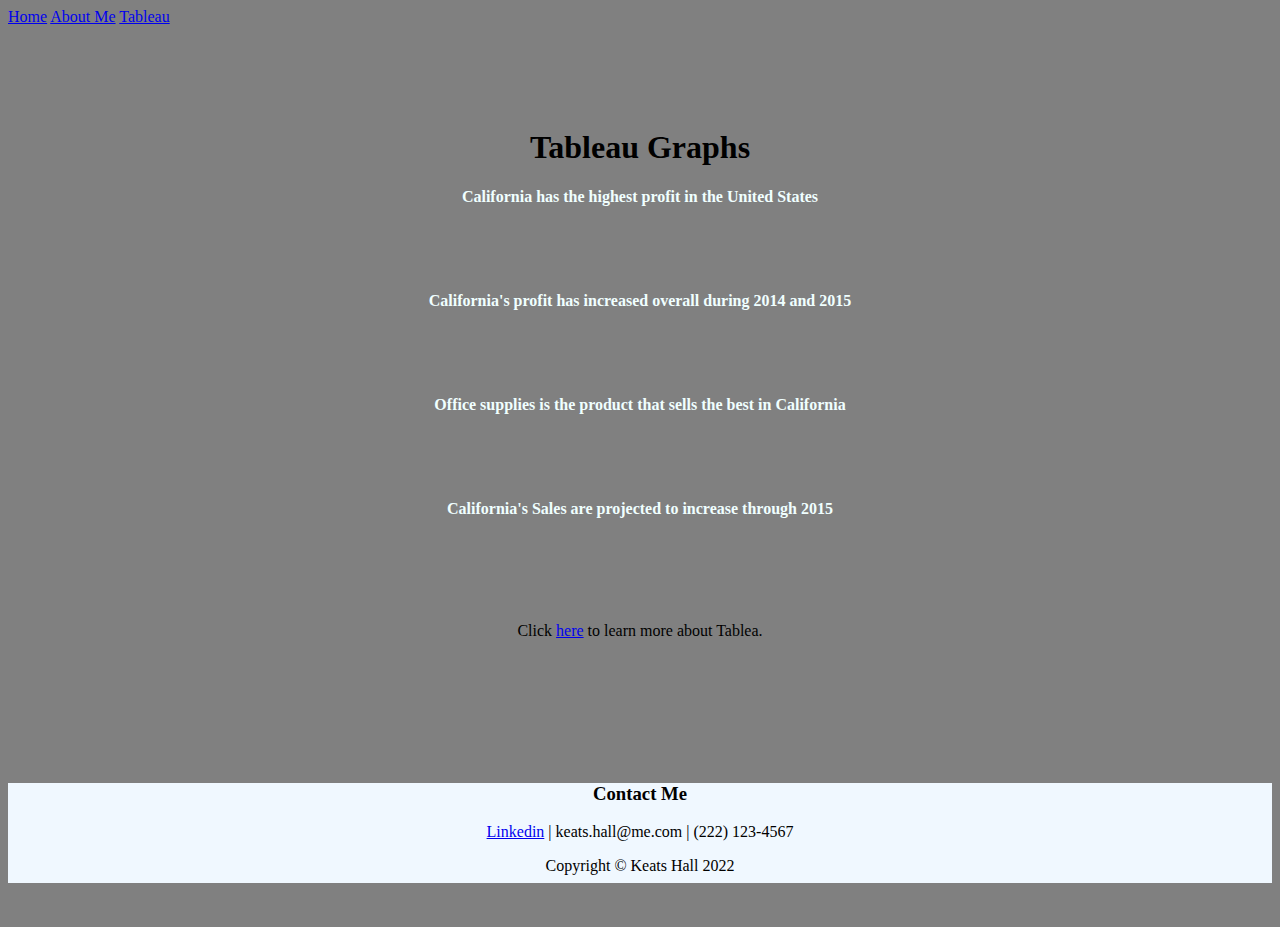
<file: HTML/Tableau.html>
<!--NAME/DATE: KEATS HALL/4/15/2022-->
<html>
    <head>
        <title>Keats Hall - Tableau Graphs</title>
        <link href="../Styles/Bootstyles.css" rel="stylesheet" type="text/css">
    </head>
    <Body class="tableaubg">
        <div class="header">
            <a href="../index.html">Home</a>
            <a href="Aboutme.html">About Me</a>
            <a href="#">Tableau</a>
        </div>

        <h1 class="title">Tableau Graphs</h1>
        <div class="graphsize">
            <div class='tableauPlaceholder' id='viz1649979661466' style='position: relative'><noscript><a href='#'><img alt='Profit by State ' src='https:&#47;&#47;public.tableau.com&#47;static&#47;images&#47;Ta&#47;Tableaufinal_16499792967340&#47;ProfitbyState&#47;1_rss.png' style='border: none' /></a></noscript><object class='tableauViz'  style='display:none;'><param name='host_url' value='https%3A%2F%2Fpublic.tableau.com%2F' /> <param name='embed_code_version' value='3' /> <param name='site_root' value='' /><param name='name' value='Tableaufinal_16499792967340&#47;ProfitbyState' /><param name='tabs' value='no' /><param name='toolbar' value='yes' /><param name='static_image' value='https:&#47;&#47;public.tableau.com&#47;static&#47;images&#47;Ta&#47;Tableaufinal_16499792967340&#47;ProfitbyState&#47;1.png' /> <param name='animate_transition' value='yes' /><param name='display_static_image' value='yes' /><param name='display_spinner' value='yes' /><param name='display_overlay' value='yes' /><param name='display_count' value='yes' /><param name='language' value='en-US' /></object></div>                <script type='text/javascript'>                    var divElement = document.getElementById('viz1649979661466');                    var vizElement = divElement.getElementsByTagName('object')[0];                    vizElement.style.width='100%';vizElement.style.height=(divElement.offsetWidth*0.75)+'px';                    var scriptElement = document.createElement('script');                    scriptElement.src = 'https://public.tableau.com/javascripts/api/viz_v1.js';                    vizElement.parentNode.insertBefore(scriptElement, vizElement);                </script>
                <p class="caption">California has the highest profit in the United States</p>
                <br>
                <br>
                <br>
            <div class='tableauPlaceholder' id='viz1649979463378' style='position: relative'><noscript><a href='#'><img alt='California Profit ' src='https:&#47;&#47;public.tableau.com&#47;static&#47;images&#47;Ta&#47;Tableaufinal_16499792967340&#47;CaliforniaProfit&#47;1_rss.png' style='border: none' /></a></noscript><object class='tableauViz'  style='display:none;'><param name='host_url' value='https%3A%2F%2Fpublic.tableau.com%2F' /> <param name='embed_code_version' value='3' /> <param name='site_root' value='' /><param name='name' value='Tableaufinal_16499792967340&#47;CaliforniaProfit' /><param name='tabs' value='no' /><param name='toolbar' value='yes' /><param name='static_image' value='https:&#47;&#47;public.tableau.com&#47;static&#47;images&#47;Ta&#47;Tableaufinal_16499792967340&#47;CaliforniaProfit&#47;1.png' /> <param name='animate_transition' value='yes' /><param name='display_static_image' value='yes' /><param name='display_spinner' value='yes' /><param name='display_overlay' value='yes' /><param name='display_count' value='yes' /><param name='language' value='en-US' /></object></div>                <script type='text/javascript'>                    var divElement = document.getElementById('viz1649979463378');                    var vizElement = divElement.getElementsByTagName('object')[0];                    vizElement.style.width='100%';vizElement.style.height=(divElement.offsetWidth*0.75)+'px';                    var scriptElement = document.createElement('script');                    scriptElement.src = 'https://public.tableau.com/javascripts/api/viz_v1.js';                    vizElement.parentNode.insertBefore(scriptElement, vizElement);                </script>
                <p class="caption">California's profit has increased overall during 2014 and 2015</p>
                <br>
                <br>
                <br>
            <div class='tableauPlaceholder' id='viz1649979551717' style='position: relative'><noscript><a href='#'><img alt='California Profit by Product ' src='https:&#47;&#47;public.tableau.com&#47;static&#47;images&#47;Ta&#47;Tableaufinal_16499792967340&#47;CaliforniaProfitbyProduct&#47;1_rss.png' style='border: none' /></a></noscript><object class='tableauViz'  style='display:none;'><param name='host_url' value='https%3A%2F%2Fpublic.tableau.com%2F' /> <param name='embed_code_version' value='3' /> <param name='site_root' value='' /><param name='name' value='Tableaufinal_16499792967340&#47;CaliforniaProfitbyProduct' /><param name='tabs' value='no' /><param name='toolbar' value='yes' /><param name='static_image' value='https:&#47;&#47;public.tableau.com&#47;static&#47;images&#47;Ta&#47;Tableaufinal_16499792967340&#47;CaliforniaProfitbyProduct&#47;1.png' /> <param name='animate_transition' value='yes' /><param name='display_static_image' value='yes' /><param name='display_spinner' value='yes' /><param name='display_overlay' value='yes' /><param name='display_count' value='yes' /><param name='language' value='en-US' /></object></div>                <script type='text/javascript'>                    var divElement = document.getElementById('viz1649979551717');                    var vizElement = divElement.getElementsByTagName('object')[0];                    vizElement.style.width='100%';vizElement.style.height=(divElement.offsetWidth*0.75)+'px';                    var scriptElement = document.createElement('script');                    scriptElement.src = 'https://public.tableau.com/javascripts/api/viz_v1.js';                    vizElement.parentNode.insertBefore(scriptElement, vizElement);                </script>
                <p class="caption">Office supplies is the product that sells the best in California</p>
                <br>
                <br>
                <br>
            <div class='tableauPlaceholder' id='viz1649979737332' style='position: relative'><noscript><a href='#'><img alt='California Office Supplies Forecast ' src='https:&#47;&#47;public.tableau.com&#47;static&#47;images&#47;Ta&#47;Tableaufinal_16499792967340&#47;CaliforniaOfficeSuppliesForecast&#47;1_rss.png' style='border: none' /></a></noscript><object class='tableauViz'  style='display:none;'><param name='host_url' value='https%3A%2F%2Fpublic.tableau.com%2F' /> <param name='embed_code_version' value='3' /> <param name='site_root' value='' /><param name='name' value='Tableaufinal_16499792967340&#47;CaliforniaOfficeSuppliesForecast' /><param name='tabs' value='no' /><param name='toolbar' value='yes' /><param name='static_image' value='https:&#47;&#47;public.tableau.com&#47;static&#47;images&#47;Ta&#47;Tableaufinal_16499792967340&#47;CaliforniaOfficeSuppliesForecast&#47;1.png' /> <param name='animate_transition' value='yes' /><param name='display_static_image' value='yes' /><param name='display_spinner' value='yes' /><param name='display_overlay' value='yes' /><param name='display_count' value='yes' /><param name='language' value='en-US' /></object></div>                <script type='text/javascript'>                    var divElement = document.getElementById('viz1649979737332');                    var vizElement = divElement.getElementsByTagName('object')[0];                    vizElement.style.width='100%';vizElement.style.height=(divElement.offsetWidth*0.75)+'px';                    var scriptElement = document.createElement('script');                    scriptElement.src = 'https://public.tableau.com/javascripts/api/viz_v1.js';                    vizElement.parentNode.insertBefore(scriptElement, vizElement);                </script>
                <p class="caption">California's Sales are projected to increase through 2015</p>
                <br>
                <br>
                <br>
                <br>
                <p>Click <a href="https://www.tableau.com/" target="_blank" title="Tableau">here</a> to learn more about Tablea.</p>
                <br>
                <br>
                <br>
                <br>
                <br>
                <br>

        </div>

        <div>
         <footer class="footer">
            <h3>Contact Me</h3>
            <p><a href="https://www.linkedin.com/in/keats-hall/" target="_blank" title="Keats Linkedin">Linkedin</a> | keats.hall@me.com | (222) 123-4567</p>
            <p>Copyright &copy; Keats Hall 2022</p>
            <br>
            <br>
    
         </footer>
     
        </div>
    </Body>
</html>
</file>
<file: Styles/Bootstyles.css>
/*NAME/DATE: KEATS HALL/4/15/2022*/
.tableaubg{
    background-color: grey;
}

.title{
    text-align: center;
}

.caption{
    font-weight: bold;
    color: azure;
}

.header{
    top: 5px;
    left: 5px;
    right: 5px;
    height: 100px;
    z-index: 2;
}

.graphsize{
   /* height: 800px;
    width: 500px;*/
    margin-left: auto;
    margin-right: auto;
    text-align: center;
    
}
.footer{
    bottom: 5px;
    left: 5px;
    right: 5px;
    height: 100px;
    z-index: 2;
    background-color: aliceblue;
    text-align: center;
    
}
</file>
